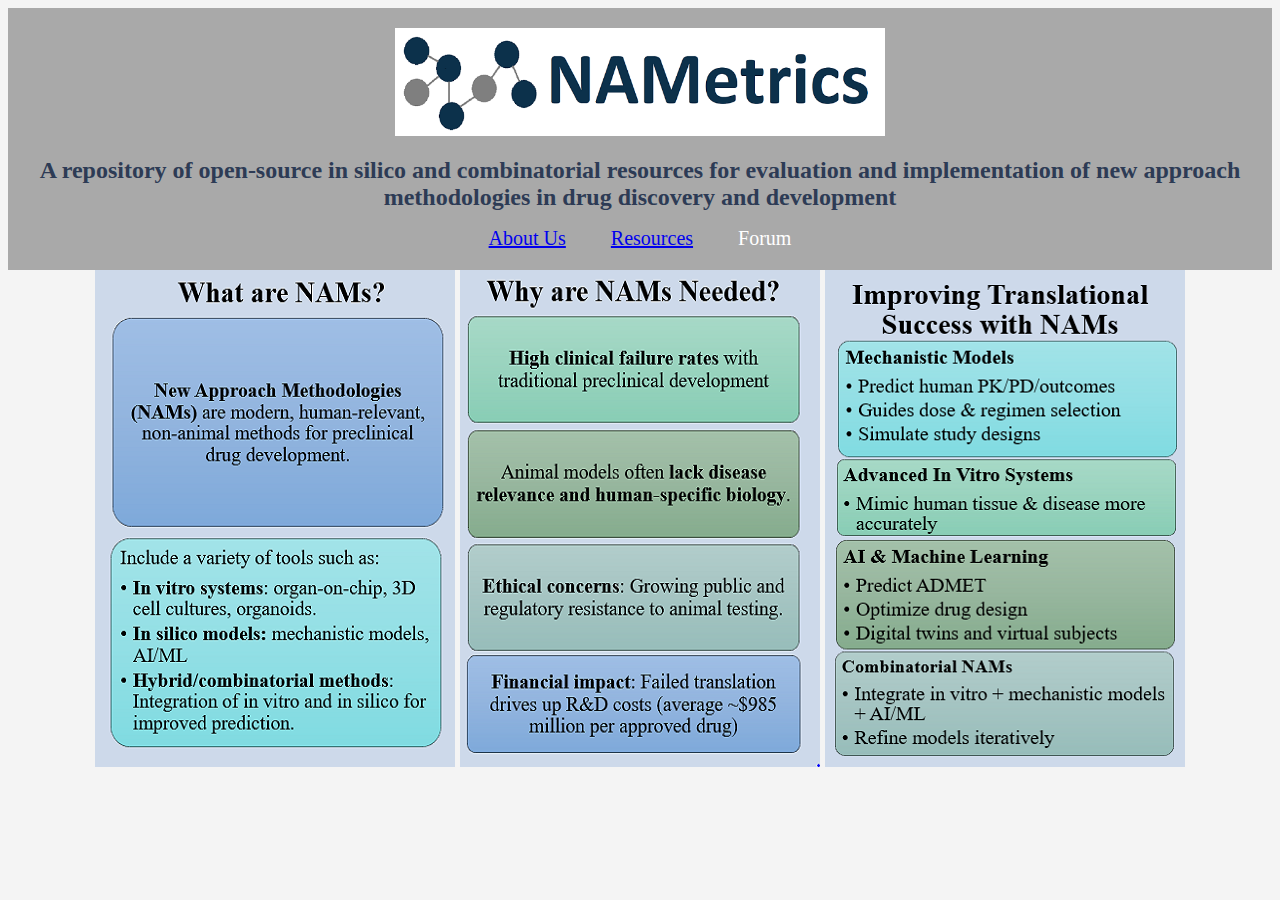
<file: index.html>
<!doctype html>
<html lang="en">
<head>
<meta charset="UTF-8" />
<meta name="viewport" content="width=device-width, initial-scale=1.0" />
<link rel="stylesheet" href="styles.css" /> 
</head>
<header>
<img src="NAMetrics_Logo.png" style="max-width: 40%; height: auto;">
<h1>A repository of open-source in silico and combinatorial resources for evaluation and implementation of new approach methodologies in drug discovery and development</h1>
<div> 
 <a href="aboutus.html" class="about-us-btn">About Us</a>    
 <a href="https://github.com/NAMetrics/NAMetrics.github.io/blob/main/resources.md" class="trainings-btn">Resources</a>   
 <a class="forum-btn">Forum</a>    
</div>
</header>
<body>
 <div class="image-row" style="align:center;">
        <img src="what.png" style="max-width: 35%; height: auto; align: left; ">
        <img src="why.png" style="max-width: 35%; height: auto; align: center; ">
        <img src="how.png" style="max-width: 35%; height: auto; align: right;">
 </div>
</body>
</html>
</file>
<file: styles.css>
body {
    font-family: "Times New Roman", Times, serif;
    font-size: 20px;
    background-color: #f4f4f4; 
    color: black; 
    text-align: center;
}

.button-container {
   display: flex;
    margin-left: 20px;
    margin-right: 20px; 
    padding: 10px;  
    font-size: 20px;  
    border: none;
    border-radius: 8px;  
    cursor: pointer;
    display: inline-block;  
}
.about-us-btn {
    margin-left: 20px;
    margin-right: 20px; 
}
.resources-btn {
    margin-left: 20px;
    margin-right: 20px; 
}
.trainings-btn {
    margin-left: 20px;
    margin-right: 20px; 
}
.forum-btn {
    margin-left: 20px;
    margin-right: 20px; 
}
.blog-btn {
    margin-left: 20px;
    margin-right: 20px; 
}

div {
  width: 100%;
}

p {
    font-family: "Times New Roman", Times, serif;
    font-size: 20px;
    color: black; 
    text-align: left;
}

/* Header styles */
header {
    background-color: #A9A9A9 ;
    color: white;  
    text-align: center;
    padding: 20px;
}

/* Heading 1 style */
h1 {
    font-size: 24px;  
    color: #2d3b55;  
    text-align: center;
}

/* Heading 2 style */
h2 {
    font-size: 22px; 
    color: #2d3b55;  
    text-align: center;
}

/* Heading 3 style */
h3 {
    font-size: 20px; /* Slightly smaller font size
    color: #2d3b55; 
    text-align: center;
}
</file>
